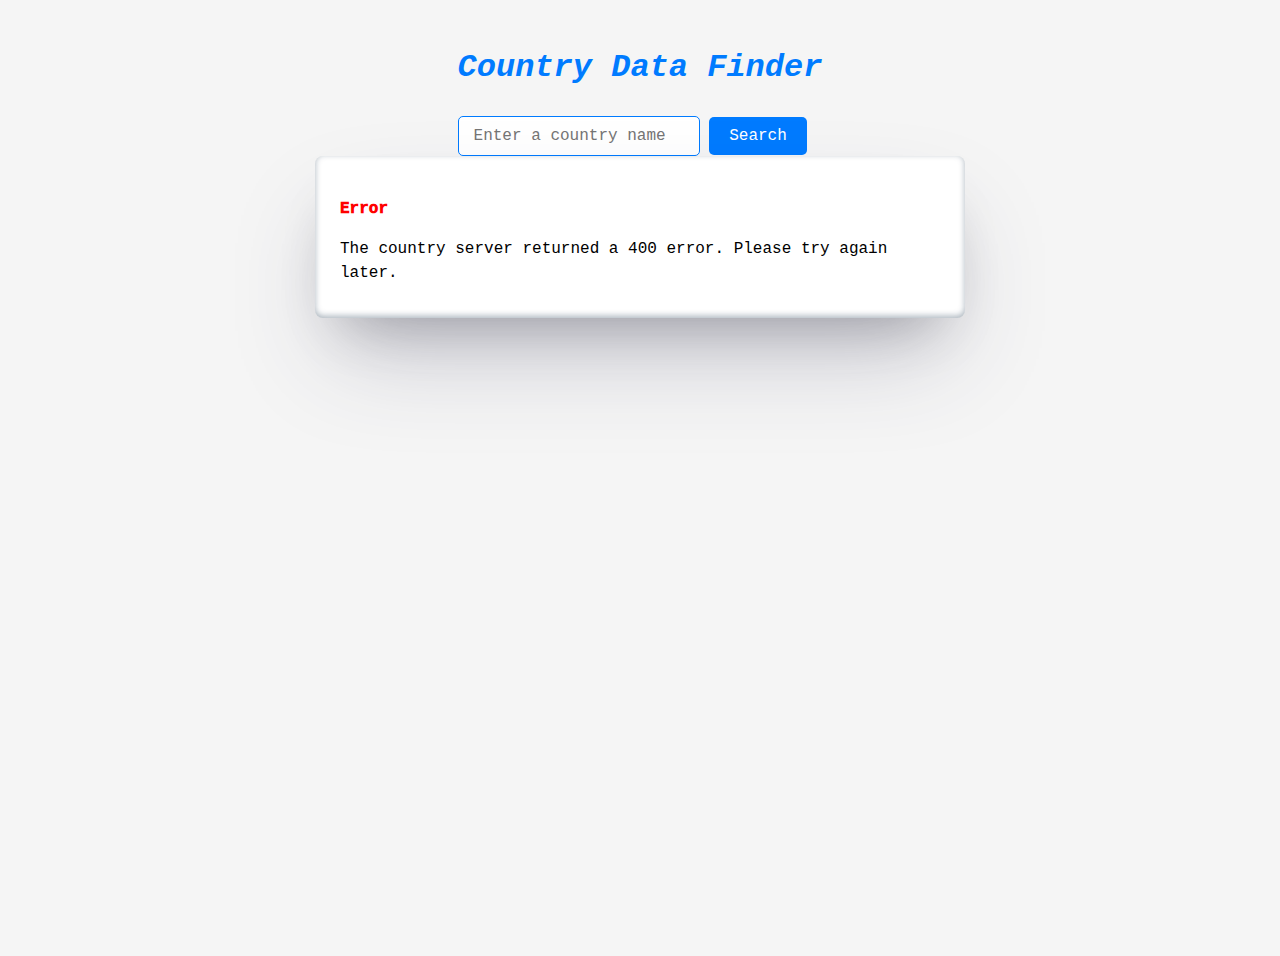
<file: index.html>
<!DOCTYPE html>
<html lang="en">
    <head>
        <meta charset="UTF-8">
        <title>Country Data Finder</title>
        <link rel="stylesheet" href="style.css">
    </head>
    <body>
        <div>
            <h1>Country Data Finder</h1>
            <input type="text" id="country-input" placeholder="Enter a country name">
            <button id="search-button">Search</button>
        </div>
        <div id="result-box">
        </div>

        <script src="main.js"></script>
    </body>
</html>
</file>
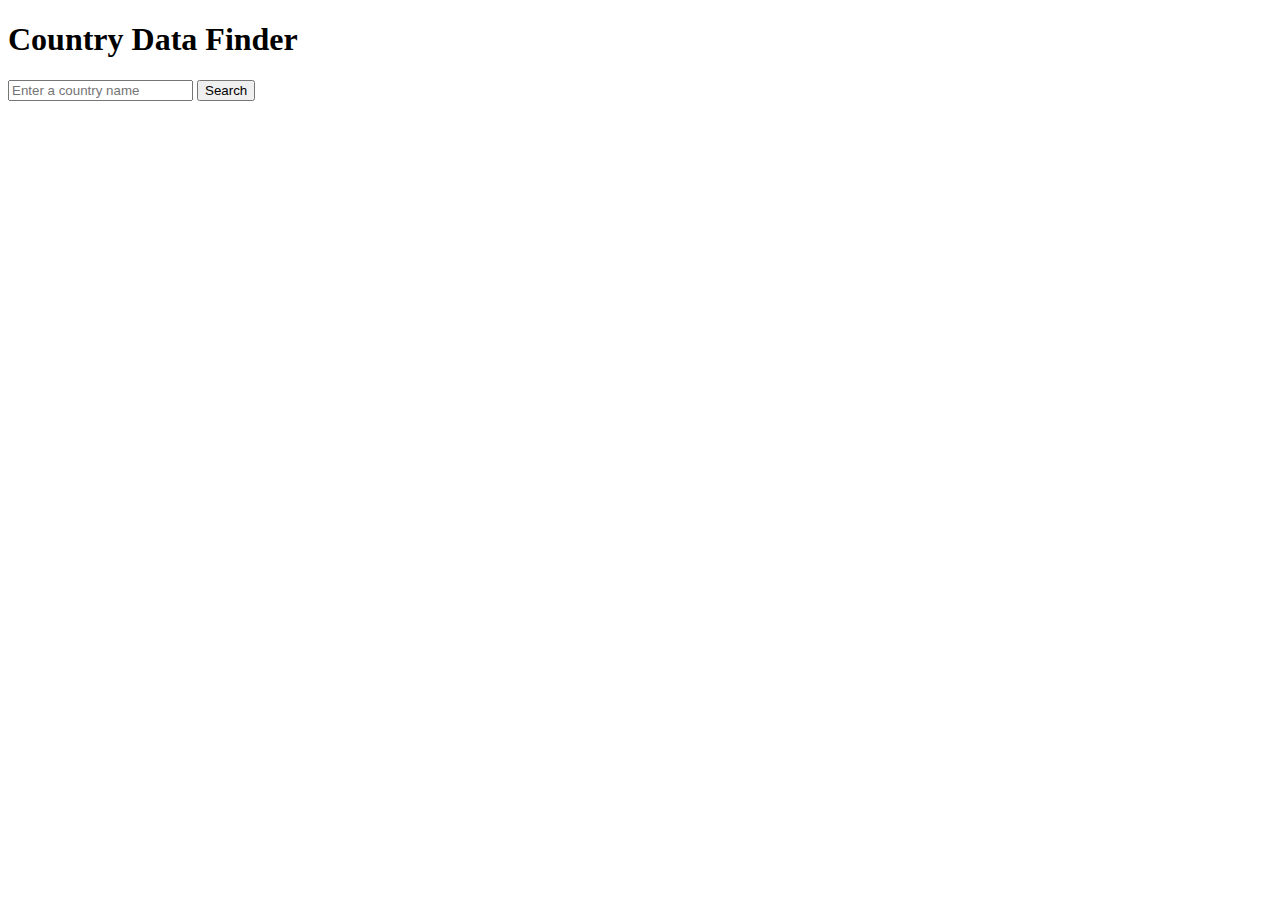
<file: templates/index.html>
<!DOCTYPE html>
<html lang="en">
    <head>
        <meta charset="UTF-8">
        <title>Country Data Finder</title>
    </head>
    <body>
        <div>
            <h1>Country Data Finder</h1>
            <input type="text" id="country-input" placeholder="Enter a country name">
            <button id="search-button">Search</button>
        </div>
        <div id="result-box">
        </div>

        <script src="../static/main.js"></script>
    </body>
</html>
</file>
<file: style.css>
body {
    font-family: "Lucida Console", "Courier New", monospace;
    background-color: whitesmoke;
    color: black;
    margin: 100;
    padding: 20px;
    display: flex;
    flex-direction: column;
    align-items: center;
    min-height: 100vh;

}

h1 {
    font-family: "Lucida Console", "Courier New", monospace;
    color: #007bff;
    margin-bottom: 20px;
    padding-bottom: 10px;
    box-shadow:  ;
    text-shadow: #333;
    font-style: italic;

}

#main-div {
    font-family: "Lucida Console", "Courier New", monospace;
    display: flex;
    gap: 12px;
    margin-bottom: 30px;
    width: 100%;
    max-width: 500px;
    align-items: center;
}

#country-input {
    font-family: "Lucida Console", "Courier New", monospace;
    flex-grow: 1;
    padding: 10px 15px;
    border: 1px solid #007bff;
    border-radius: 5px;
    font-size: 16px;
}

#search-button {
    font-family: "Lucida Console", "Courier New", monospace;
    padding: 10px 20px;
    background-color: #007bff;
    color: white;
    border: none;
    border-radius: 5px;
    cursor: pointer;
    font-size: 16px;
}

#search-button:hover {
    background-color: grey;
}


#result-box {
    width: 100%;
    max-width: 600px;
    background-color: white;
    padding: 25px;
    border-radius: 8px;
    box-shadow: rgba(50, 50, 93, 0.25) 0px 50px 100px -20px, rgba(0, 0, 0, 0.3) 0px 30px 60px -30px, rgba(10, 37, 64, 0.35) 0px -2px 6px 0px inset;
/*box shadow from https://getcssscan.com/css-box-shadow-examples */

}

#result-box h2, #result-box h3 {
    color: #333;
    border-bottom: 1px solid #eee;
    padding-bottom: 5px;
    margin-top: 15px;
}

#result-box p {
    margin-bottom: 8px;
    line-height: 1.5;
}

#result-box img {
    max-width: 250px;
    height: auto;
    border: 1px solid #ddd;
    box-shadow: 0 2px 4px rgba(0, 0, 0, 0.05);
    margin-top: 15px;
}
</file>
